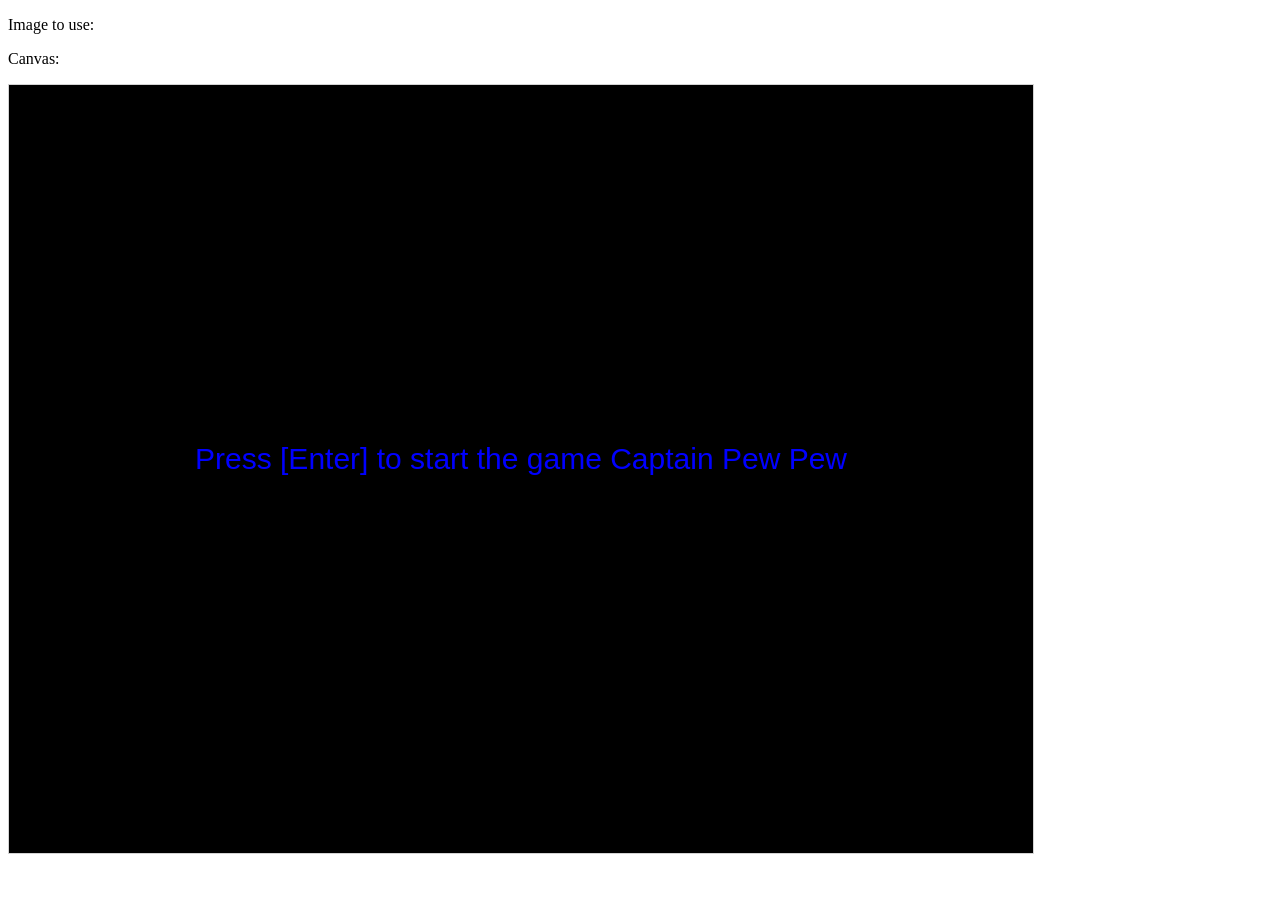
<file: MyWorkspace/Space Game/index.html>
<!DOCTYPE html>
<html>
<head>
  <meta charset="UTF-8" />
  <title>Space Game</title>
</head>
<body>

<p>Image to use:</p>
<p>Canvas:</p>

<canvas id="myCanvas" width="1024" height="768" style="border:1px solid #d3d3d3;">
Your browser does not support the HTML5 canvas tag.</canvas>

<script src="app.js">

</script>

</body>
</html>
</file>
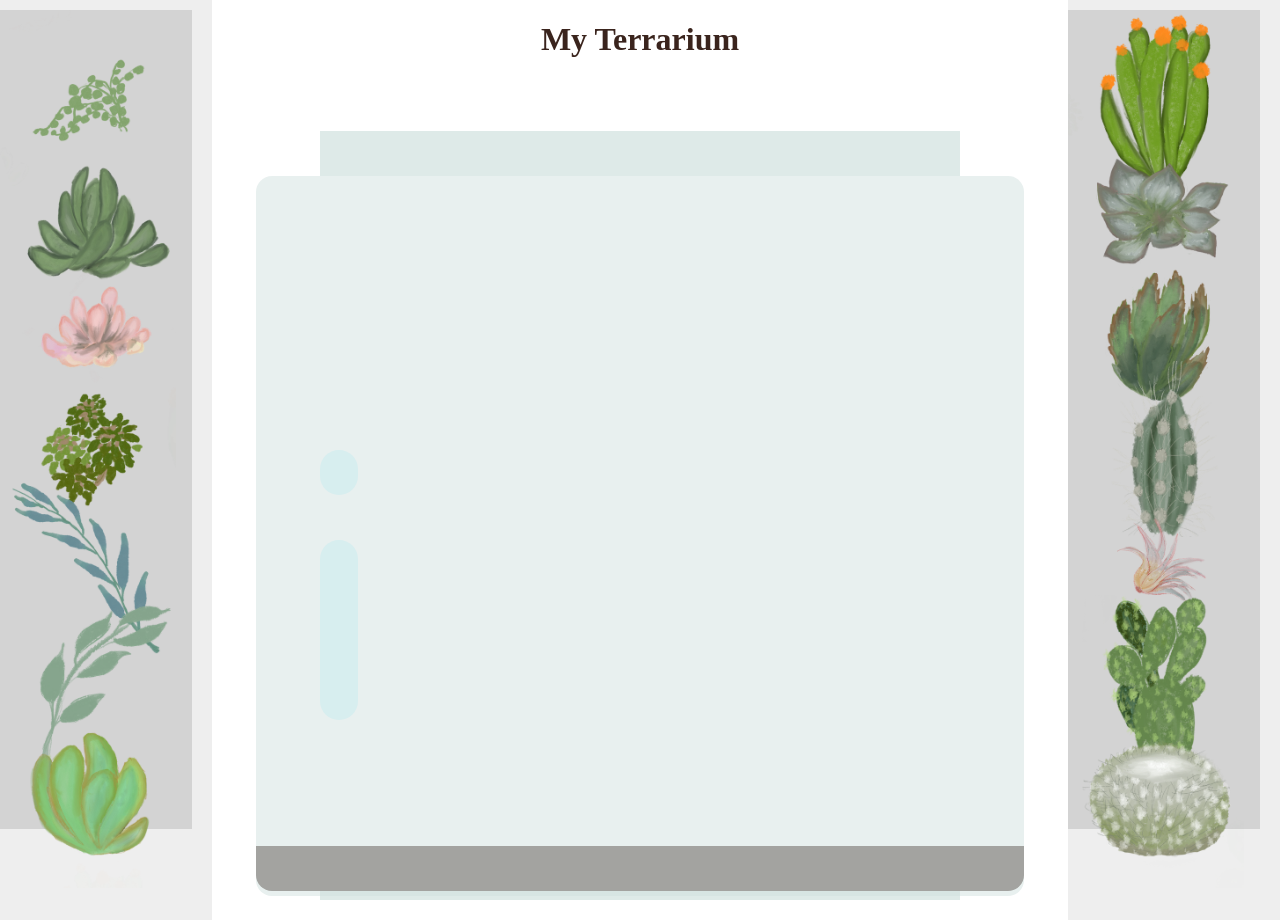
<file: MyWorkspace/Terrarium/index.html>
<!DOCTYPE html>

<html lang="en">
  <head>
    <title>Welcome to my Virtual Terrarium</title>
    <meta charset="utf-8">
    <meta name="viewport" , content="width=device-width, initial-scale=1" />
    <link rel="stylesheet" , href="./style.css" />
    <script src="./script.js" defer></script>
  </head>

  <body>
    <h1>My Terrarium</h1>
    <div id="page">
      <div id="left-container" class="container">
        <div class="plant-holder">
          <img
            class="plant"
            id="plant1"
            alt="A small plant"
            src="./images/plant1.png"
          />
        </div>
        <div class="plant-holder">
          <img
            class="plant"
            id="plant2"
            alt="A small cactus plant"
            src="./images/plant2.png"
          />
        </div>
        <div class="plant-holder">
          <img
            class="plant"
            id="plant3"
            alt="A pink blossom"
            src="./images/plant3.png"
          />
        </div>
        <div class="plant-holder">
          <img
            class="plant"
            id="plant4"
            alt="A varigated bush plant"
            src="./images/plant4.png"
          />
        </div>
        <div class="plant-holder">
          <img
            class="plant"
            id="plant5"
            alt="A branch"
            src="./images/plant5.png"
          />
        </div>
        <div class="plant-holder">
          <img
            class="plant"
            id="plant6"
            alt="A branch"
            src="./images/plant6.png"
          />
        </div>
        <div class="plant-holder">
          <img
            class="plant"
            id="plant7"
            alt="A green succulent"
            src="./images/plant7.png"
          />
        </div>
      </div>
      <div id="right-container" class="container">
        <div class="plant-holder">
          <img
            class="plant"
            id="plant8"
            alt="A green cactus with orange flowers"
            src="./images/plant8.png"
          />
        </div>
        <div class="plant-holder">
          <img
            class="plant"
            id="plant9"
            alt="A succulent with wide leaves"
            src="./images/plant9.png"
          />
        </div>
        <div class="plant-holder">
          <img
            class="plant"
            id="plant10"
            alt="An aloe plant"
            src="./images/plant10.png"
          />
        </div>
        <div class="plant-holder">
          <img
            class="plant"
            id="plant11"
            alt="A spiky cactus"
            src="./images/plant11.png"
          />
        </div>
        <div class="plant-holder">
          <img
            class="plant"
            id="plant12"
            alt="A pink plant"
            src="./images/plant12.png"
          />
        </div>
        <div class="plant-holder">
          <img
            class="plant"
            id="plant13"
            alt="A spiky cactus with more leaves"
            src="./images/plant13.png"
          />
        </div>
        <div class="plant-holder">
          <img
            class="plant"
            id="plant14"
            alt="A round cactus"
            src="./images/plant14.png"
          />
        </div>
      </div>
      <div id="terrarium">
        <div class="jar-top"></div>
        <div class="jar-walls"></div>
        <div class="jar-glossy-long"></div>
        <div class="jar-glossy-short"></div>
        <div class="dirt"></div>
        <div class="jar-bottom "></div>
      </div>
    </div>
  </body>
</html>
</file>
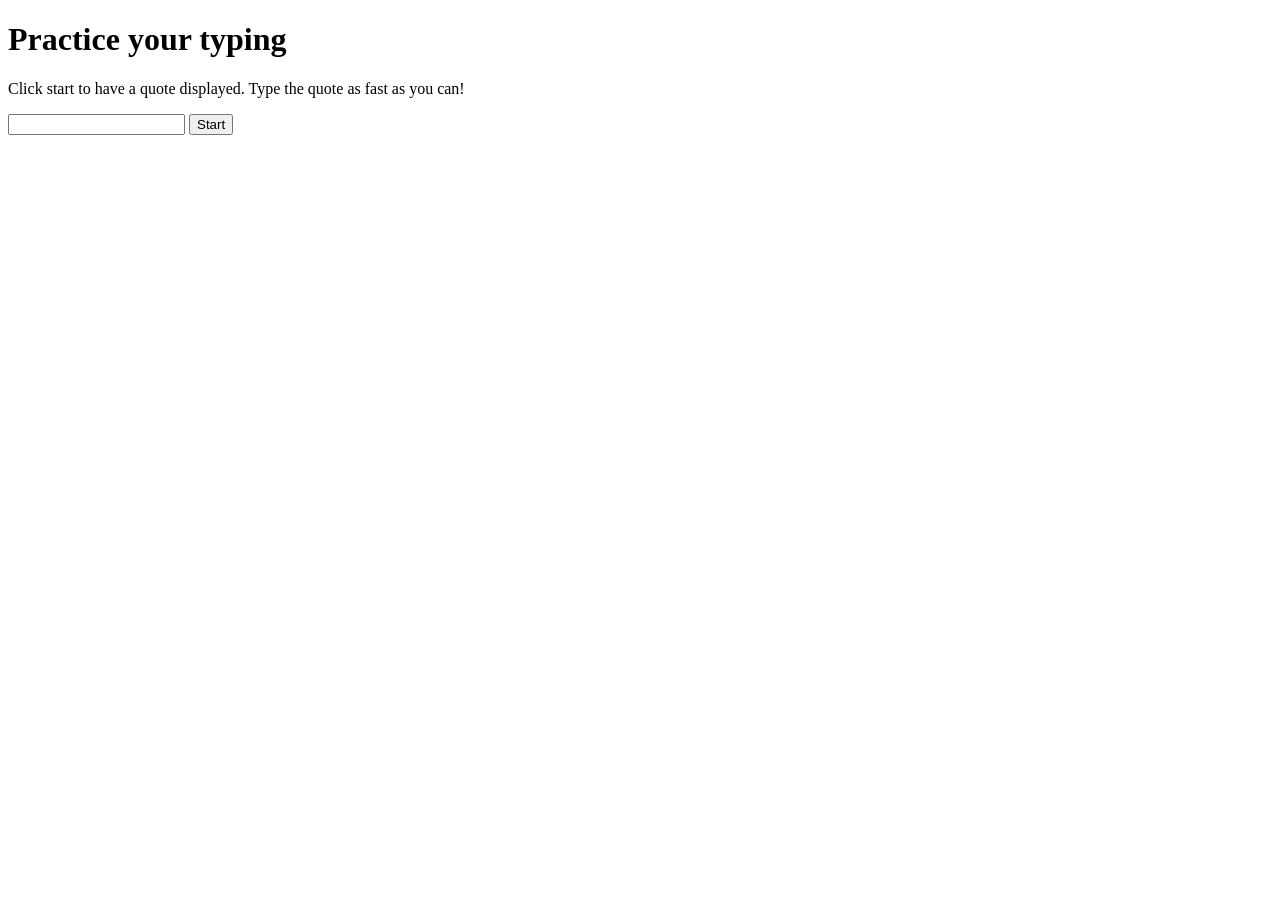
<file: MyWorkspace/Typing Game/index.html>
<!DOCTYPE html>
<html lang="en">
<head>
    <title>Typing Game</title>
    <meta charset="UTF-8">
    <meta name="viewport" content="width=device-width, initial-scale=1.0">
    <link rel="stylesheet" , href="./style.css" />
    <script src="./script.js" defer></script>
</head>
<body>
    <h1>Practice your typing</h1>
    <p>Click start to have a quote displayed. Type the quote as fast as you can!</p>
    <p id="quote"></p>
    <p id="message"></p>
    <div>
        <input type="text" id="user-in"/>
        <button type="button" id="start">Start</button>
    </div>

</body>
</html>
</file>
<file: MyWorkspace/Terrarium/style.css>
body {
	font-family: helvetica, arial, sans-serif;
}

h1 {
	color: #3a241d;
	text-align: center;
    font-family: "Lobster", cursive;
}

div {
    background-color: lightgrey;
}

#left-container {
    background-color: #eee;
    width: 15%;
    left: 0px;
    top: 0px;
    position: absolute;
    height: 100%;
    padding: 10px; 
}
#right-container {
    background-color: #eee;
    width: 15%;
    right: 0px;
    top: 0px;
    position: absolute;
    height: 100%;
    padding: 10px; 
}

.plant-holder {
    position: relative;
    height: 13%;
    left: -10px;
}

.plant {
    position: absolute;
    max-width: 150%;
    max-height: 150%;
    z-index: 2;
}

.jar-top {
	width: 50%;
	height: 5%;
	background: #d1e1df;
	position: absolute;
	bottom: 80.5%;
	left: 25%;
	opacity: 0.7;
	z-index: 1;
}

.jar-walls {
	height: 80%;
	width: 60%;
	background: #d1e1df;
	border-radius: 1rem;
	position: absolute;
	bottom: 0.5%;
	left: 20%;
	opacity: 0.5;
	z-index: 1;
}

.jar-bottom {
	width: 50%;
	height: 1%;
	background: #d1e1df;
	position: absolute;
	bottom: 0%;
	left: 25%;
	opacity: 0.7;
}

.dirt {
	width: 60%;
	height: 5%;
	background: #3a241d;
	position: absolute;
	border-radius: 0 0 1rem 1rem;
	bottom: 1%;
	left: 20%;
	opacity: 0.7;
	z-index: -1;
}

.jar-glossy-long {
	width: 3%;
	height: 20%;
	border-radius: 2rem;
	background: #ddfbff;
	position: absolute;
	bottom: 20%;
	left: 25%;
}

.jar-glossy-short {
	width: 3%;
	height: 5%;
	border-radius: 2rem;
	background: #ddfbff;
	position: absolute;
	bottom: 45%;
	left: 25%;
}

/* Animations */
/* 
@keyframes slide-in {
    0%{
        transform: translateX(-100%);
    }
    100%{
        transform: translateX(0);
    }
}

.plant{
    animation: slide-in 1s ease-in-out;
}

.plant{
    transition: width 2s, height 2s, background-color 1s;
}

.plant:hover{
    width: 200px;
    height: 200px;
    background-color: goldenrod;
} */
</file>
<file: MyWorkspace/Typing Game/style.css>
.highlight {
    background-color: yellow;
}

.error{
    background-color: lightcoral;
    border: red;
}
</file>
